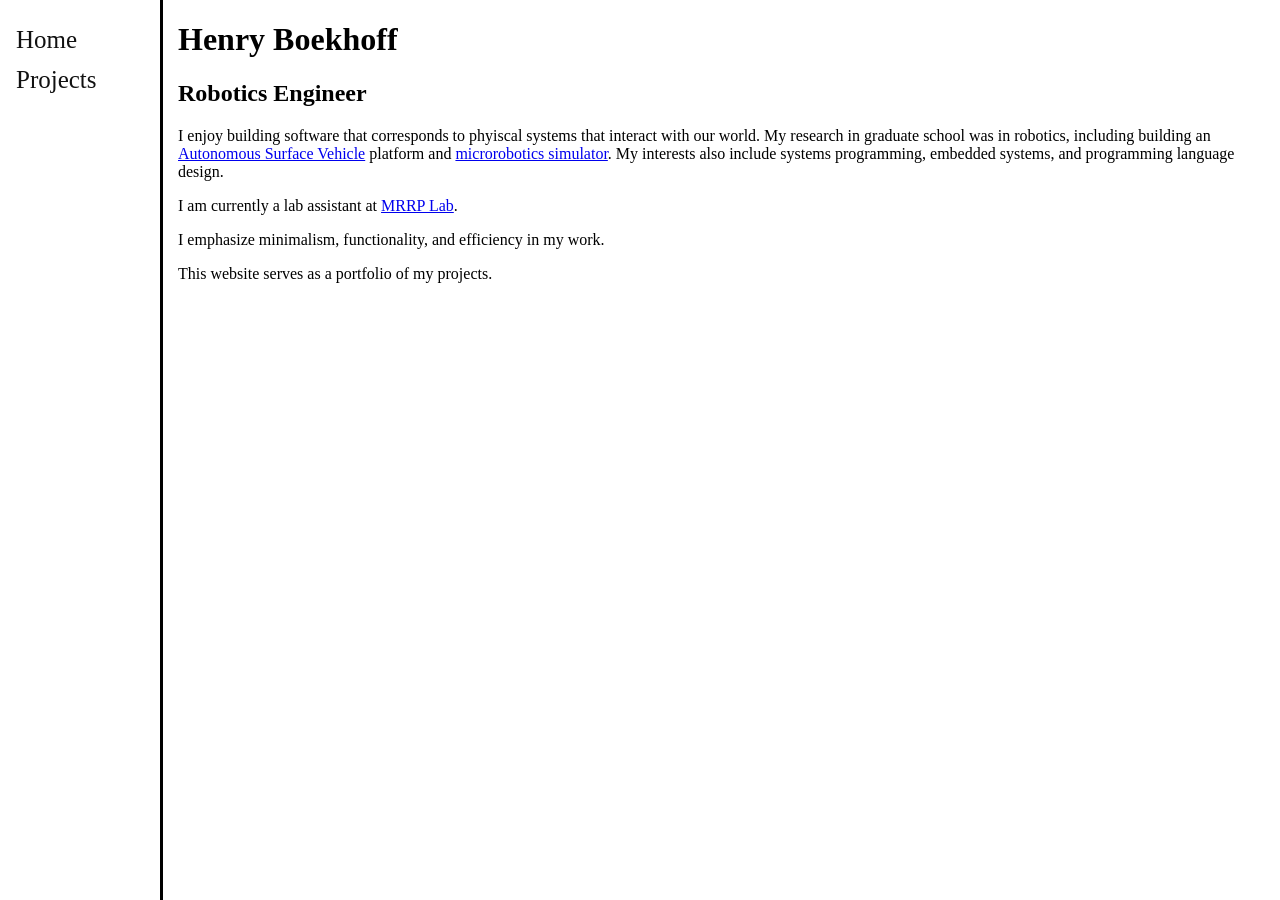
<file: index.html>
<!DOCTYPE html>
<html>
<head>
    <meta charset="UTF-8">
    <title> boekhoff.xyz </title>
    <link rel="stylesheet" href="style.css">
</head>
<body>

<div class="sidebar">
    <a href="index.html">Home</a>
    <a href="projects.html">Projects</a>
</div>

<div class="main">
    <h1> Henry Boekhoff </h1>
    <h2> Robotics Engineer </h2>
    I enjoy building software that corresponds to phyiscal systems that interact with our world. My research in graduate school was in robotics, including building an <a href="boat.html">Autonomous Surface Vehicle</a> platform and <a href="wafr.html">microrobotics simulator</a>. My interests also include systems programming, embedded systems, and programming language design.

    <p> I am currently a lab assistant at <a href="https://mrrp-lab.github.io/">MRRP Lab</a>. </p>

    <p> I emphasize minimalism, functionality, and efficiency in my work. </p>

    <p> This website serves as a portfolio of my projects. </p>
</div>
</body>
</html>
</file>
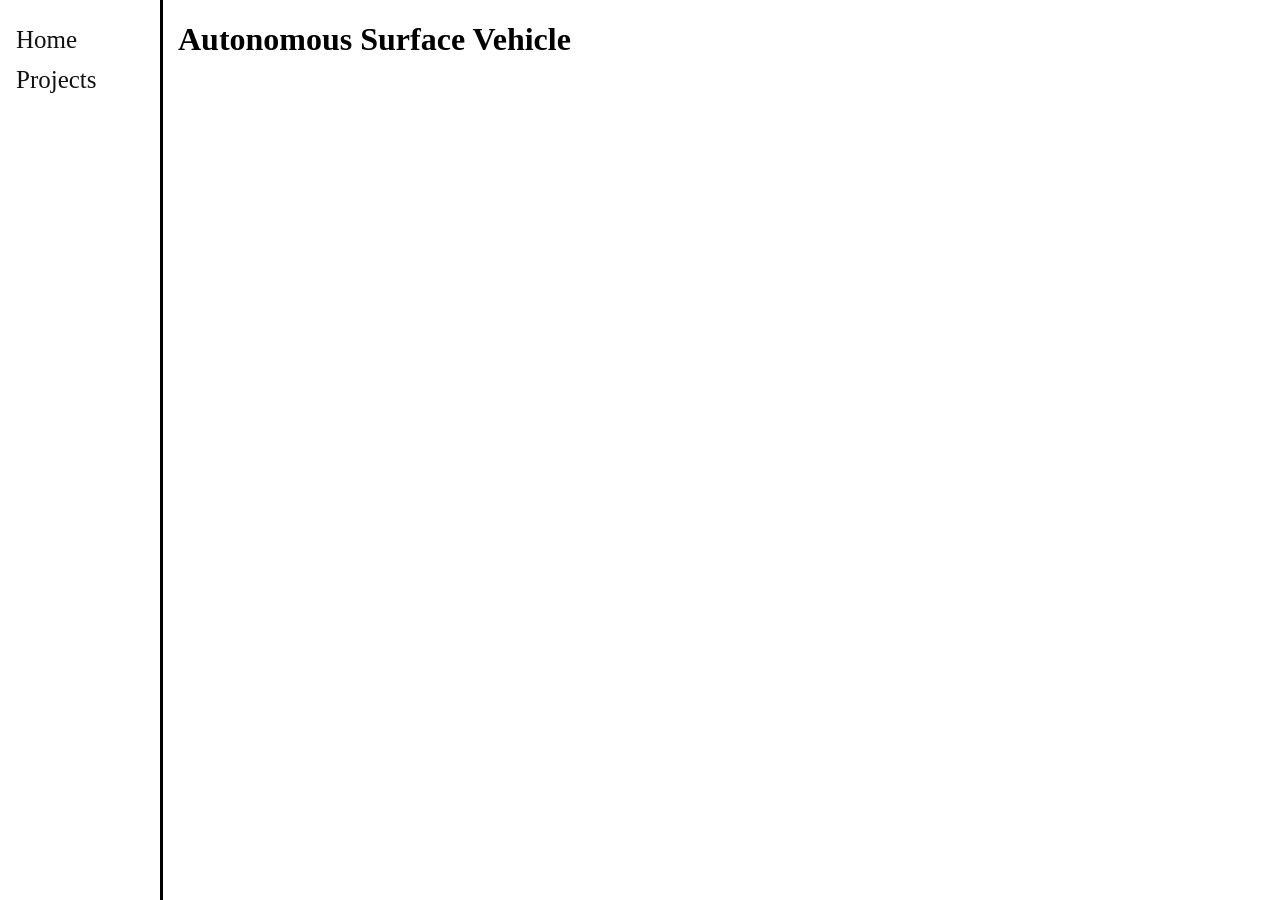
<file: boat.html>
<!DOCTYPE html>
<html>
<head>
    <meta charset="UTF-8">
    <title> boekhoff.xyz </title>
    <link rel="stylesheet" href="style.css">
</head>
<body>

<div class="sidebar">
    <a href="index.html">Home</a>
    <a href="projects.html">Projects</a>
</div>

<div class="main">
    <h1> Autonomous Surface Vehicle </h1>
</div>
</file>
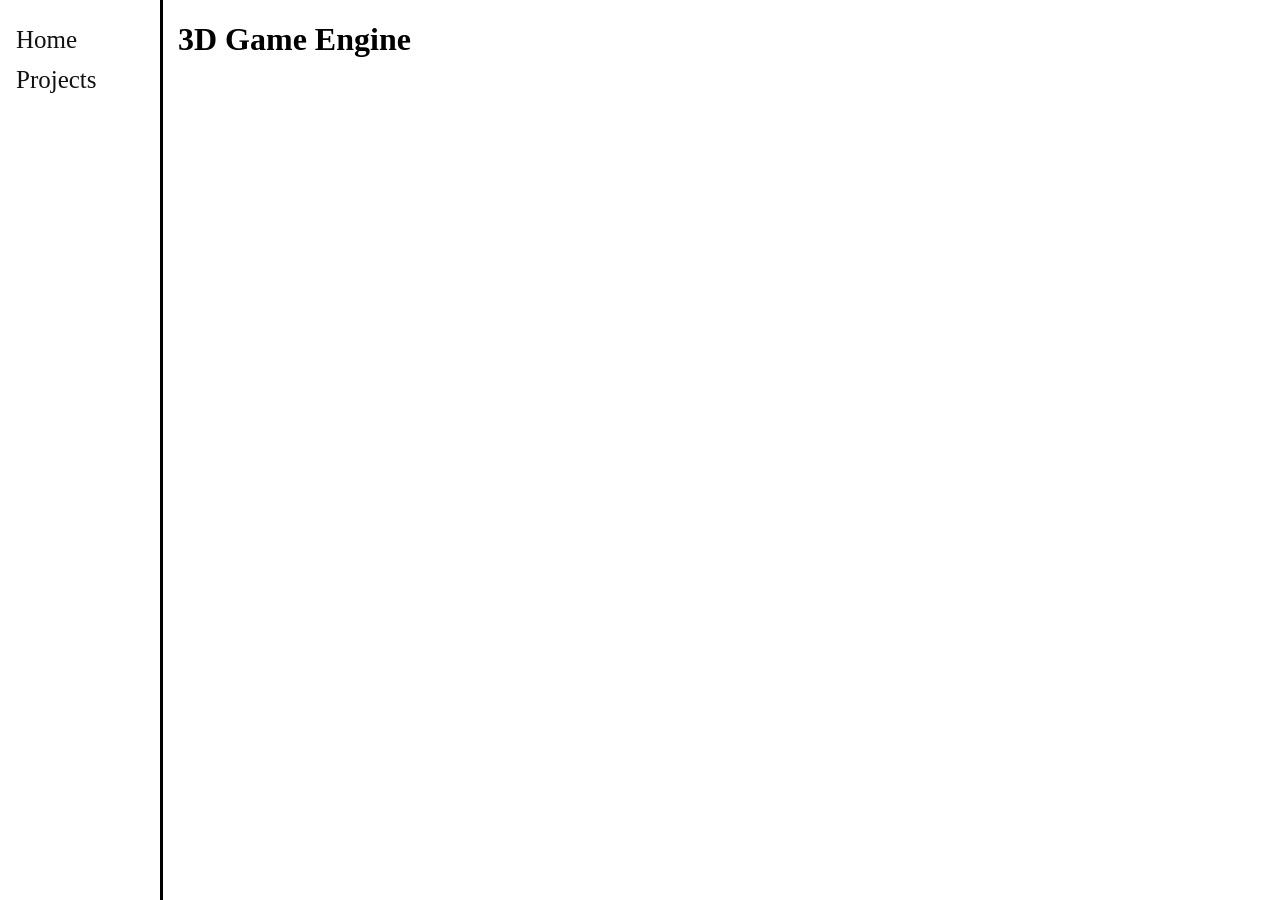
<file: engine.html>
<!DOCTYPE html>
<html>
<head>
    <meta charset="UTF-8">
    <title> boekhoff.xyz </title>
    <link rel="stylesheet" href="style.css">
</head>
<body>

<div class="sidebar">
    <a href="index.html">Home</a>
    <a href="projects.html">Projects</a>
</div>

<div class="main">
    <h1> 3D Game Engine </h1>
</div>
</file>
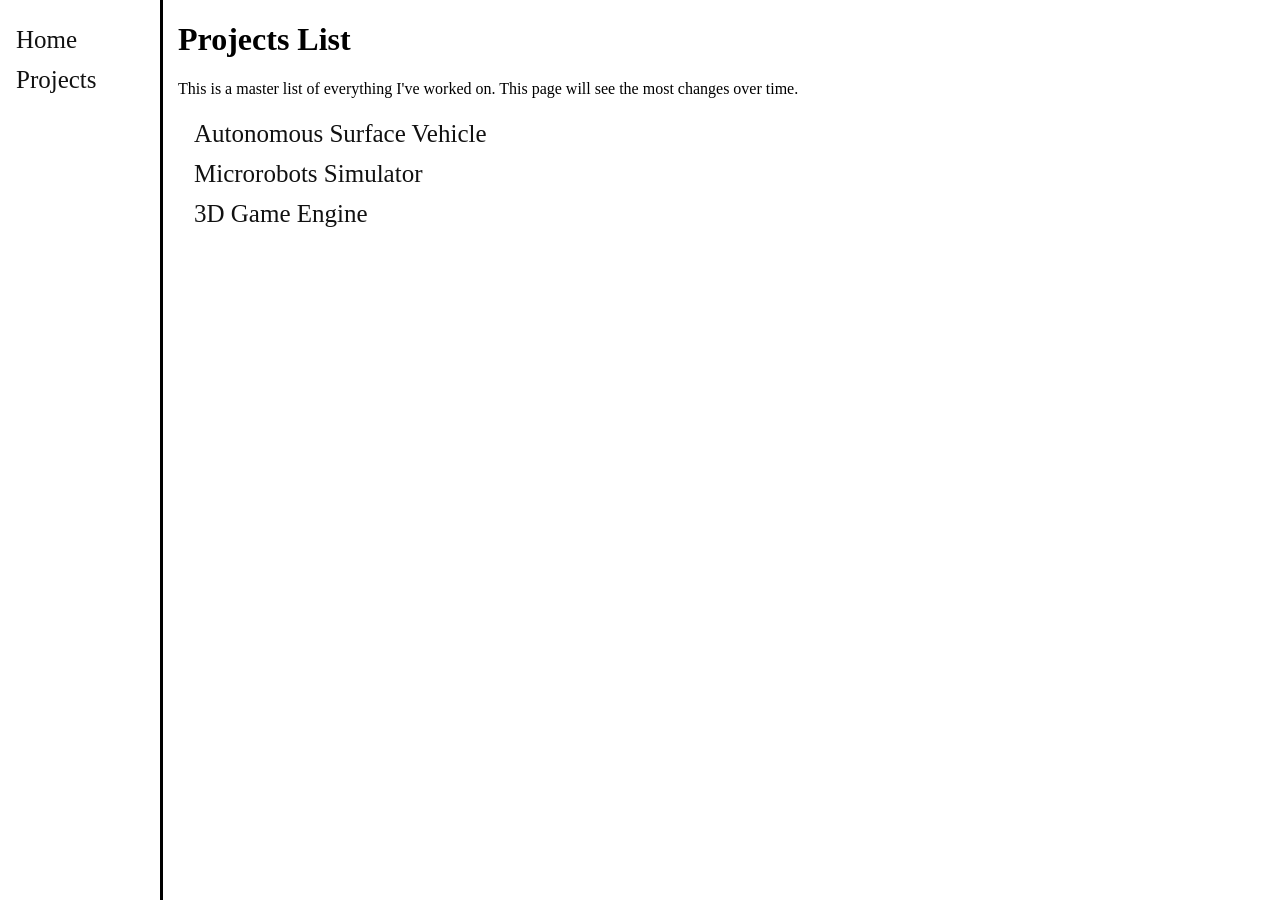
<file: projects.html>
<!DOCTYPE html>
<html>
<head>
    <meta charset="UTF-8">
    <title> boekhoff.xyz </title>
    <link rel="stylesheet" href="style.css">
</head>
<body>

<div class="sidebar">
    <a href="index.html">Home</a>
    <a href="projects.html">Projects</a>
</div>

<div class="main">
    <h1> Projects List </h1>
    <p> This is a master list of everything I've worked on. This page will see the most changes over time. </p>
    <div class="project-links">
        <a href="boat.html">Autonomous Surface Vehicle</a>
        <a href="wafr.html">Microrobots Simulator</a>
        <a href="engine.html">3D Game Engine</a>
    </div>
</div>
</body>
</html>
</file>
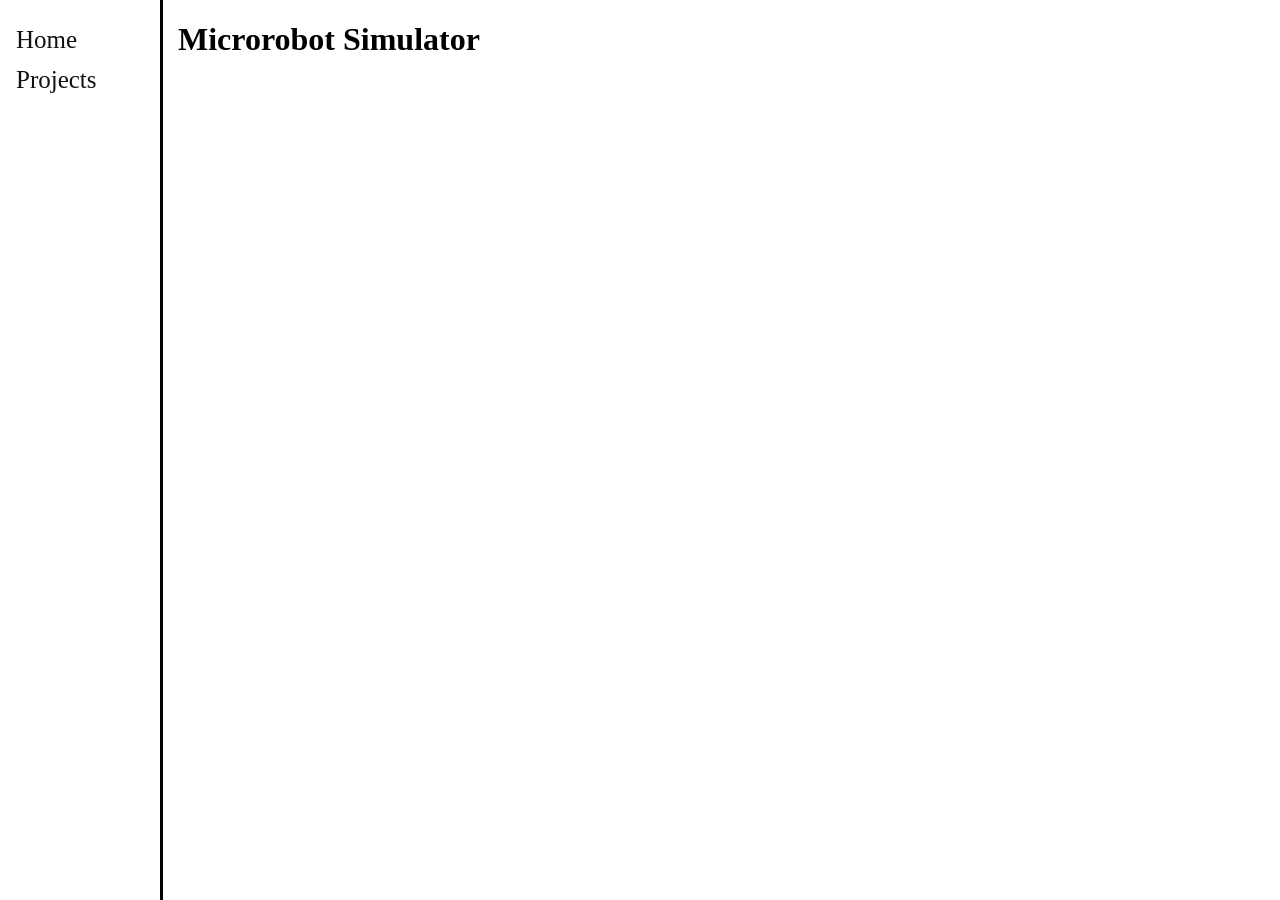
<file: wafr.html>
<!DOCTYPE html>
<html>
<head>
    <meta charset="UTF-8">
    <title> boekhoff.xyz </title>
    <link rel="stylesheet" href="style.css">
</head>
<body>

<div class="sidebar">
    <a href="index.html">Home</a>
    <a href="projects.html">Projects</a>
</div>

<div class="main">
    <h1> Microrobot Simulator </h1>
</div>
</file>
<file: style.css>
.sidebar {
    height: 100%;
    width: 160px;
    position: fixed;
    z-index: 1;
    top: 0;
    left: 0;
    overflow-x: hidden;
    padding-top: 20px;
    border-style: hidden solid hidden hidden;
}

.sidebar a {
    padding: 6px 8px 6px 16px;
    text-decoration: none;
    font-size: 25px;
    color: #111;
    display: block;
}

.sidebar a:hover {
    color: #f1f1f1;
}

.main {
    margin-left: 160px;
    padding: 0px 10px;
}

.project-links {}

.project-links a {
    padding: 6px 8px 6px 16px;
    text-decoration: none;
    font-size: 25px;
    color: #111;
    display: block;
}

.project-links a:hover {
    color: #f1f1f1;
}
</file>
